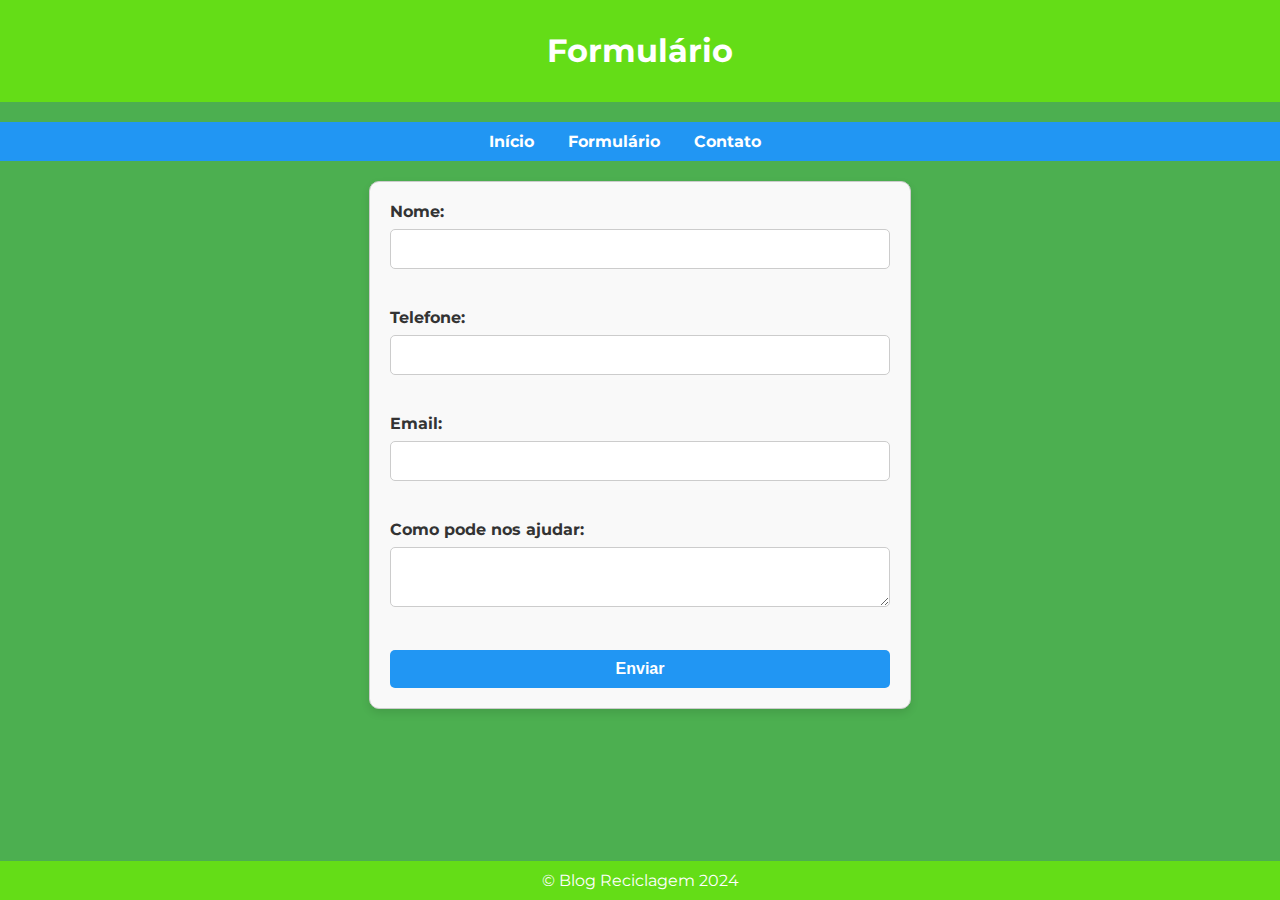
<file: formulario.html>
<!DOCTYPE html>
<html lang="pt-br">

<head>
    <meta charset="UTF-8">
    <meta name="viewport" content="width=device-width, initial-scale=1.0">
    <title>Formulário Reciclagem</title>
    <link rel="stylesheet" href="style.css">
</head>

<body>
    <header>
        <h1>Formulário</h1>
    </header>
    <nav>
        <ul>
            <li><a href="index.html">Início</a></li>
            <li><a href="formulario.html">Formulário</a></li>
            <li><a href="https://www.instagram.com/ifsp_verde_ofc/" target="_blank">Contato</a></li>
        </ul>
    </nav>
    <main>
        <form method="get" class="form-container">
            <label for="name">Nome:</label>
            <input type="name" required class="form-input" id="nome"><br><br>
            
            <label for="tel">Telefone:</label>
            <input type="tel" required class="form-input" id="telefone"><br><br>
            
            <label for="email">Email:</label>
            <input type="email" required class="form-input" id="email"><br><br>

            <label for="text">Como pode nos ajudar:</label>
            <textarea name="text" id="text" required class="form-input"></textarea><br><br>

            
            <input type="submit" value="Enviar" class="form-submit">
        </form>
    </main>
    <footer>&copy; Blog Reciclagem 2024</footer>
</body>

</html>
</file>
<file: style.css>
@import url('https://fonts.googleapis.com/css2?family=Montserrat:ital,wght@0,100..900;1,100..900&display=swap');

:root {
    --cor-principal: #64DD17;
    --cor-secundaria: #2196F3;
    --cor-fundo: #4CAF50;
    --cor-texto: darkgreen;
    --cor-form-fundo: #f9f9f9;
    --cor-form-borda: #ccc;
    --cor-form-texto: #333;
    --cor-form-botao: #2196F3;
    --cor-form-botao-texto: white;
}

html, body {
    height: 100%;
    margin: 0;
}

body {
    font-family: "Montserrat", sans-serif;
    color: darkgreen;
    background-color: #4CAF50;
    display: flex;
    flex-direction: column;
}

header {
    width: 100%;
    padding: 10px 0;
    margin-bottom: 20px;
    text-align: center;
    background-color: var(--cor-principal);
    color: white;
}

nav {
    text-align: center;
    margin: 0;
    padding: 10px 0;
    background-color: var(--cor-secundaria);
    color: white;
}

nav ul {
    list-style: none;
    padding: 0;
    margin: 0;
}

nav ul li {
    display: inline-block;
    margin-right: 30px;
}

nav ul li a {
    text-decoration: none;
    color: white;
    font-weight: bold;
}

nav ul li a:hover {
    text-decoration: underline;
}

main {
    flex: 1;
    margin: 20px;
    color: darkgreen;
}

.img1 {
    width: 100%;
    height: auto;
}

.container {
    display: grid;
    grid-template-columns: 1fr 1fr 1fr;
    grid-gap: 20px;
}

.container img {
    width: 100%;
    height: auto;
    border-radius: 10px;
    align-items: center;
}

.form-container {
    background-color: var(--cor-form-fundo);
    padding: 20px;
    border: 1px solid var(--cor-form-borda);
    border-radius: 10px;
    max-width: 500px;
    margin: 0 auto;
    box-shadow: 0 4px 8px rgba(0, 0, 0, 0.1);
}

.form-container label {
    display: block;
    margin-bottom: 8px;
    font-weight: bold;
    color: var(--cor-form-texto);
}

.form-container .form-input {
    width: calc(100% - 22px);
    padding: 10px;
    margin-bottom: 20px;
    border: 1px solid var(--cor-form-borda);
    border-radius: 5px;
    font-size: 16px;
}

.form-container .form-submit {
    display: block;
    width: 100%;
    padding: 10px;
    border: none;
    border-radius: 5px;
    background-color: var(--cor-form-botao);
    color: var(--cor-form-botao-texto);
    font-size: 16px;
    font-weight: bold;
    cursor: pointer;
}

.form-container .form-submit:hover {
    background-color: #1e88e5;
}

footer {
    text-align: center;
    padding: 10px 0;
    background-color: var(--cor-principal);
    color: white;
}

@media (max-width: 800px) {
    body {
        padding: 0 10px;
    }
    .img1 {
        height: auto;
        width: 100%;
    }
    .container {
        grid-template-columns: 1fr;
    }
}

@media (max-width: 400px) {
    nav ul li {
        display: block;
        margin-right: 10px;
    }
}
</file>
